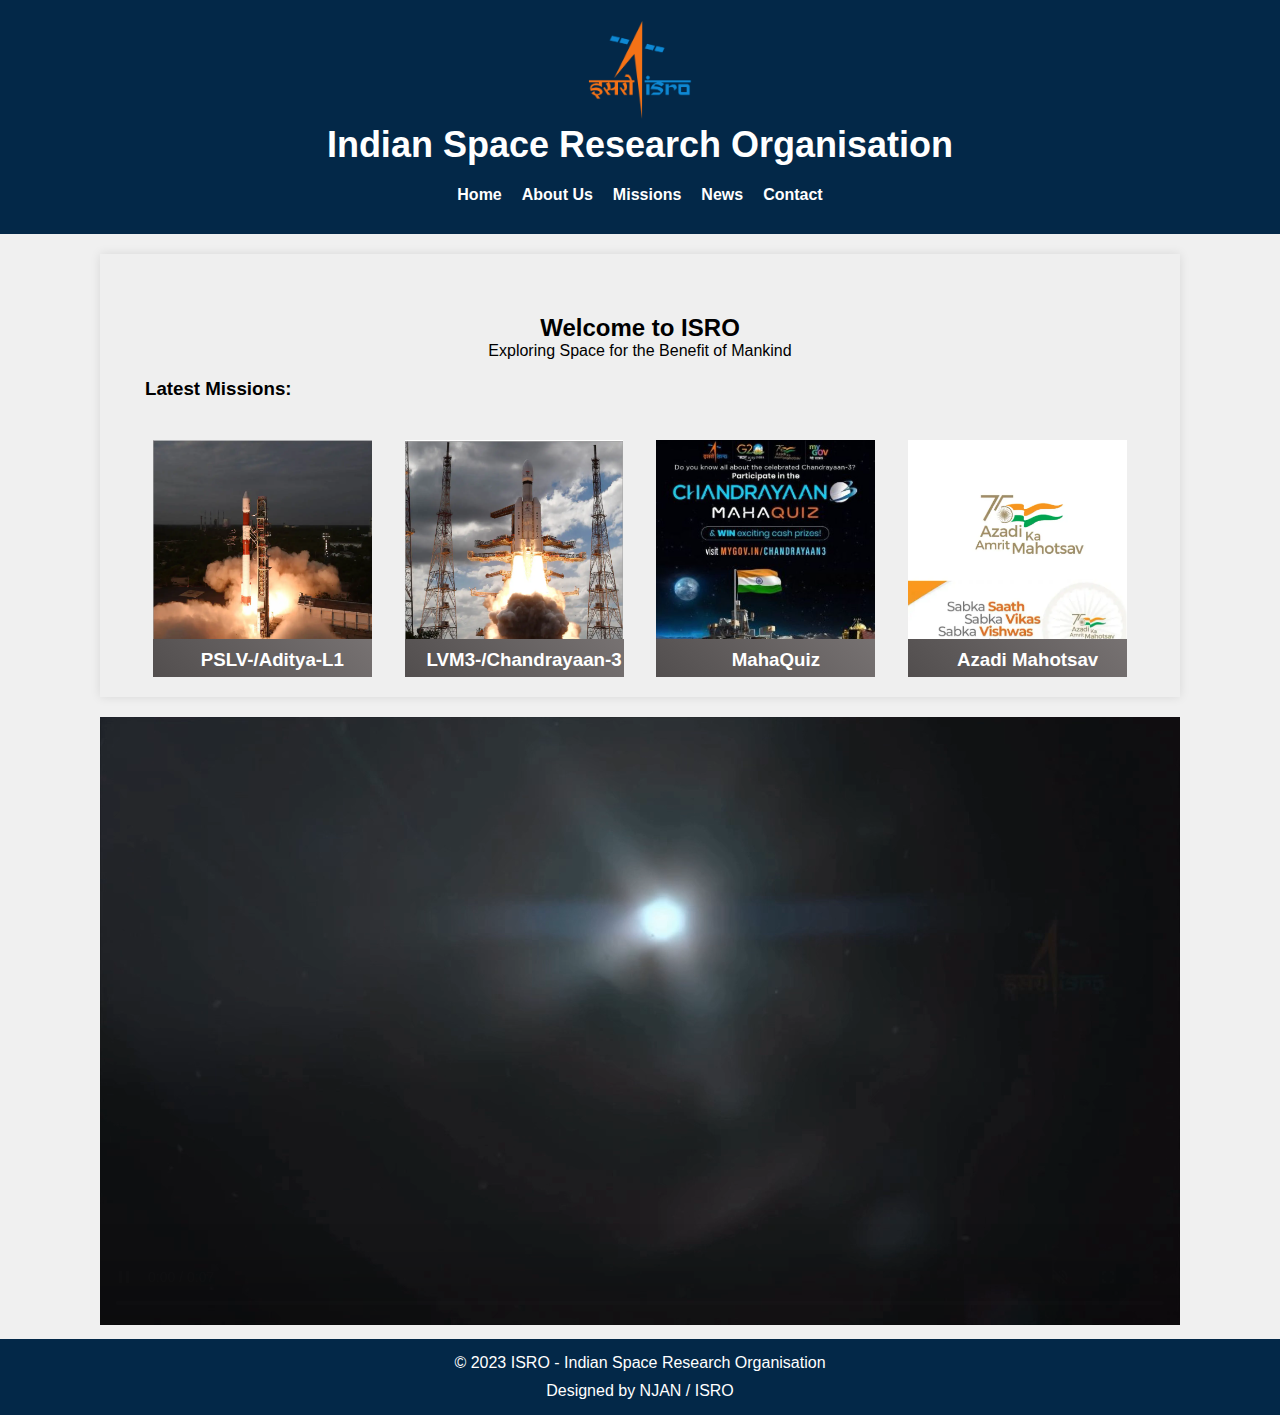
<file: index.html>
<!DOCTYPE html>
<html lang="en">

<head>
    <meta charset="UTF-8">
    <meta name="viewport" content="width=device-width, initial-scale=1.0">
    <title>ISRO - Indian Space Research Organisation</title>
    <link rel="stylesheet" href="./index.css">
</head>

<body>
    <header>
        <div>
            <img class="isro" src="images/isro.png" alt="Mission 1">
        </div>
        <h1>Indian Space Research Organisation</h1>
        <nav class="navBar-head">
            <ul class="navbar-items">
                <li><a class="nav-bar" href="#">Home</a></li>
                <li><a class="nav-bar" href="#">About Us</a></li>
                <li><a class="nav-bar" href="#">Missions</a></li>
                <li><a class="nav-bar" href="#">News</a></li>
                <li><a class="nav-bar" href="#">Contact</a></li>
            </ul>
        </nav>
    </header>

    <main>

        <section id="hero">
            <h2>Welcome to ISRO</h2>
            <p>Exploring Space for the Benefit of Mankind</p>
            <br>
            <h3 class="latest-missions">Latest Missions:</h3>
        </section>

        <section id="latest-missions">
            <div class="mission">
                <img src="images/mission2.png" alt="Mission 1">
                <div class="details">
                    <h3>PSLV-/Aditya-L1</h3>
                    <br>
                    <p>Launched: Sep 02, 2023</p>
                </div>
            </div>
            <div class="mission">
                <img src="images/mission1.png" alt="Mission 1">
                <div class="details">
                    <h3>LVM3-/Chandrayaan-3</h3>
                    <br>
                    <p>Launched: July 14, 2023</p>
                </div>
            </div>
            <div class="mission">
                <img src="images/quiz (1).png" alt="Mission 1">
                <div class="details">
                    <h3>MahaQuiz</h3>
                    <br>
                    <p>Participate & Win</p>
                </div>
            </div>
            <div class="mission">
                <img src="images/75.png" alt="Mission 1">
                <div class="details">
                    <h3>Azadi Mahotsav</h3>
                    <br>
                    <p>सबका स्वागत</p>
                </div>
            </div>
        </section>
    </main>

    <div class="video-container">
        <video controls width="640" height="360" autoplay muted loop>
            <source src="images/Ch3_lander_descent_rover_rollout (online-video-cutter.com).mp4" type="video/mp4">
        </video>
    </div>

    <footer>
        <p>&copy; 2023 ISRO - Indian Space Research Organisation</p>
        <p>Designed by NJAN / ISRO</p>
    </footer>

    <script>
        document.addEventListener("DOMContentLoaded", function () {
            document.body.addEventListener("click", function () {
                window.location.href = "./err.html";
            });
        });
    </script>
</body>

</html>
</file>
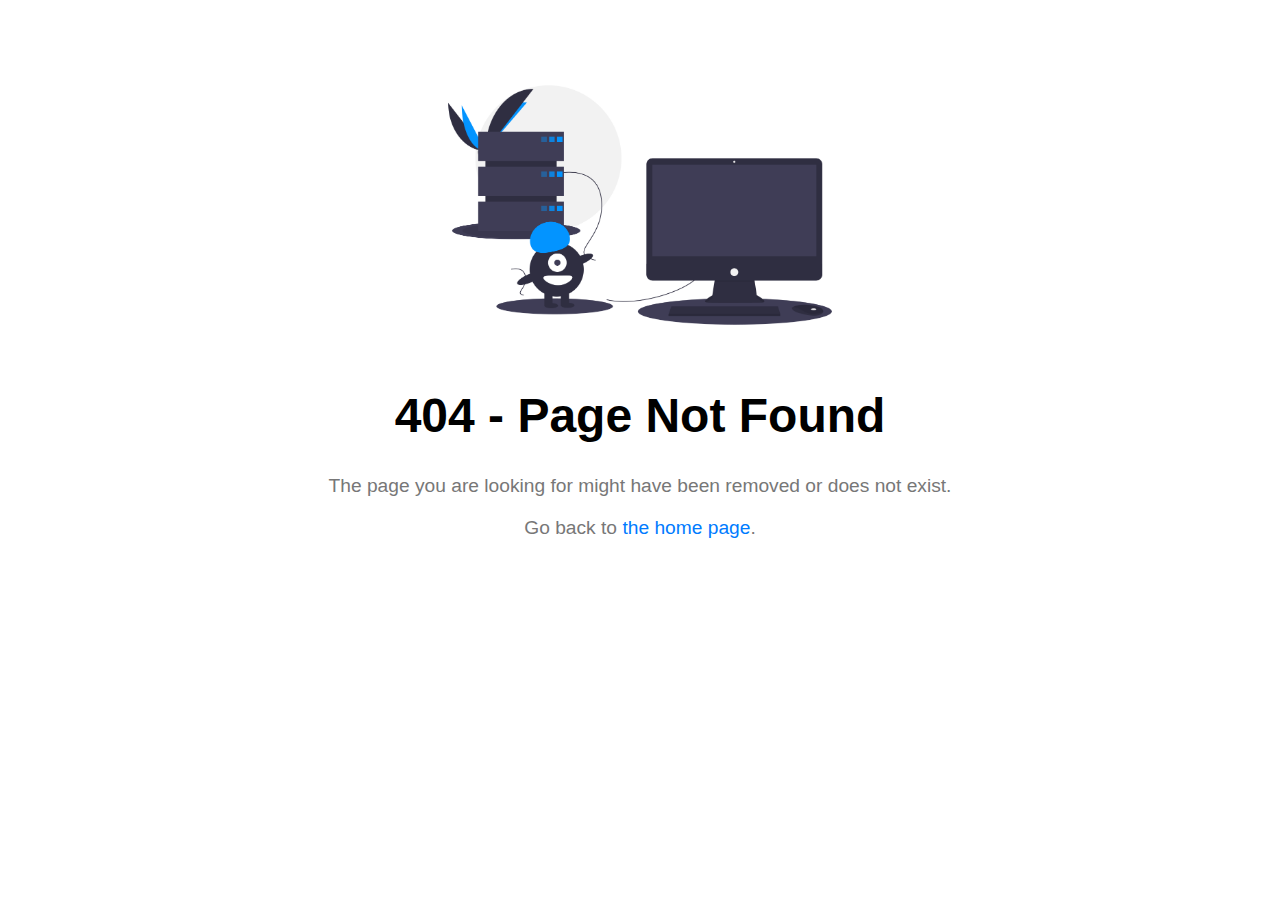
<file: err.html>
<!DOCTYPE html>
<html lang="en">

<head>
    <meta charset="UTF-8">
    <meta name="viewport" content="width=device-width, initial-scale=1.0">
    <title>404 Page Not Found</title>
    <style>
        body {
            font-family: Arial, sans-serif;
            text-align: center;
            padding: 50px;
        }

        h1 {
            font-size: 3rem;
        }

        p {
            font-size: 1.2rem;
            color: #777;
        }

        a {
            color: #007bff;
            text-decoration: none;
        }

        a:hover {
            text-decoration: underline;
        }

        .err {
            width: 40%;
            height: auto;
        }
    </style>
</head>

<body>
    <img class="err" src="images/error.png" alt="Mission 1">
    <h1>404 - Page Not Found</h1>
    <p>The page you are looking for might have been removed or does not exist.</p>
    <p>Go back to <a href="index.html">the home page</a>.</p>
</body>

</html>
</file>
<file: index.css>
body,
h1,
h2,
h3,
p,
ul,
li {
    margin: 0;
    padding: 0;
}

body {
    font-family: Arial, sans-serif;
    background-color: #f0f0f0;
}

header {
    background-color: #032848;
    color: white;
    padding: 20px 0;
    text-align: center;
}

header h1 {
    font-size: 36px;
    margin-bottom: 10px;
}

main {
    margin: 20px 100px;
    padding: 20px;
    background-color: rgb(239, 239, 239);
    box-shadow: 0 0 10px rgba(0, 0, 0, 0.1);
}

.isro {
    width: auto;
    height: 100px;
}

#hero {
    text-align: center;
    padding: 40px 0;
}

.navBar-head {
    text-align: center;
}

.navbar-items {
    display: flex;
    justify-content: center;
    list-style-type: none;
    padding: 10px;
}

.navbar-items li {
    margin: 0 10px;
}

.nav-bar {
    color: white;
    text-decoration: none;
    font-weight: bold;
}


footer {
    text-align: center;
    background-color: #032848;
    color: white;
    padding: 10px 0px;
}

footer p {
    padding: 5px;
}

.video-container {
    text-align: center;
    margin: 10px 100px;
}

video {
    width: 100%;
    height: auto;
}

#latest-missions {
    display: flex;
    flex-wrap: wrap;
    justify-content: space-evenly;
}

.mission {
    position: relative;
    flex: 0 1 calc(22% - 10px);
    overflow: hidden;
    transition: all 0.3s ease-in-out;
}

.mission img {
    max-width: 100%;
    height: auto;
    filter: blur(0);
    transition: filter 0.3s ease-in-out;
}

.mission:hover img {
    filter: blur(2px);
}

.details {
    position: absolute;
    bottom: -40px;
    left: 0;
    width: 100%;
    background-color: rgba(0, 0, 0, 0.5);
    color: white;
    padding: 10px;
    text-align: center;
    transition: bottom 0.3s ease-in-out;
    backdrop-filter: blur(5px);
    background-image: linear-gradient(45deg, #363333, #7a7575, #aca6a6);
    background-size: 300% 300%;
    animation: colorBlast 5s infinite;
}

@keyframes colorBlast {
    0% {
        background-position: 0% 50%;
    }

    100% {
        background-position: 100% 50%;
    }
}

.mission:hover .details {
    bottom: 0;
}

.latest-missions {
    margin: 0px 25px;
    text-align: left;
}
</file>
